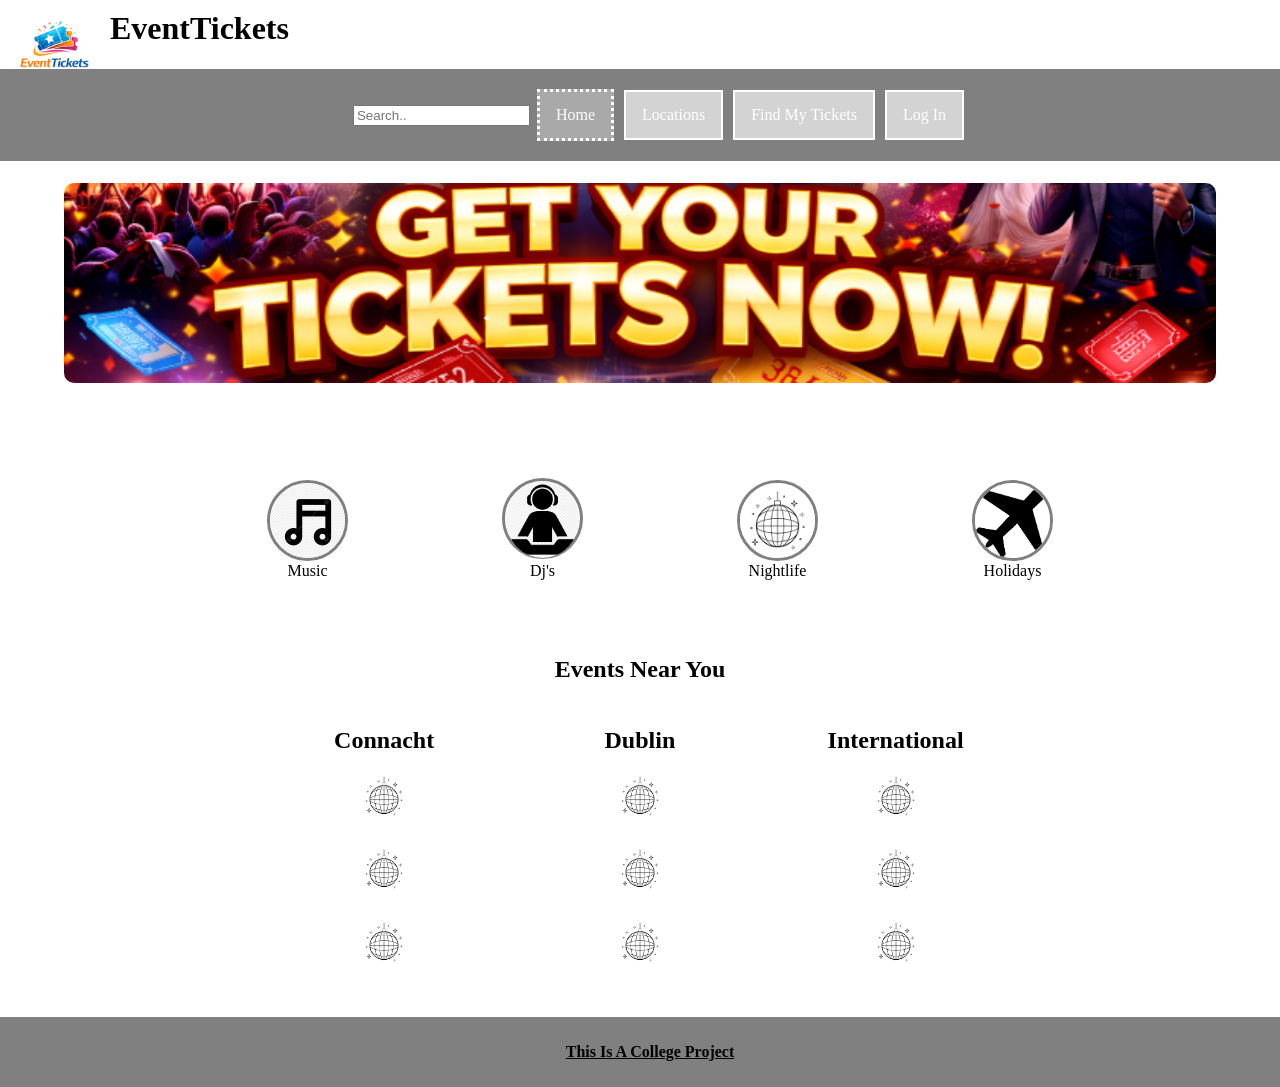
<file: index.html>
<!DOCTYPE html>
<html lang="en">
<head>
    <meta charset="UTF-8">
    <meta name="viewport" content="width=device-width, initial-scale=1.0">
    <meta name="description" content="boilerplate of simple webpage, use as default template for HTML5 structure">
    <meta name="keywords" content="boilerplate, section, footer">
    <title>index</title>
    <link rel="stylesheet" href="cssFiles/mainStyle.css">
</head>
<body>
    <!-- Header section-->
    <header>
        <img class="logo" src="images/logobackground.png" alt="logo" width="110">
        <h1>EventTickets</h1>
    </header>
    <section>
        <nav>
            <!--Buttons to navigate to each part the webpage-->
            
        <ul>
            <!--Search bar(work in progress)-->
            <input type="text" placeholder="Search..">
            <li><a href="index.html" class="active">Home</a></li>
             <li><a href="locations.html">Locations</a></li>
              <li><a href="video.html" >Find My Tickets</a></li>
               <li><a href="audio.html" >Log In</a></li>

        </ul>
        </nav>
    </section>
<main>
    <section>
        <!--Main advertising img-->
        <img style="float: center; width: 90%; height: 200px; border-radius: 10px;" src="images/frongPage.png" alt="logo" width="50%">
        <ol>
            <!--links to specific topics e.g. music, nightlife ect-->
         <li><a href="music.html"><img style="float: center; border-radius: 50% "  src="images/musicSymbol.jpg" alt="music" width="75px"></a>Music</li>
             <li><a href="djs.html"><img style="float: center; border-radius: 50% "  src="images/dj.png" alt="music" width="73px"></a>Dj's</li>
              <li><a href="nightlife.html" ><img style="float: center; border-radius: 50% "  src="images/disco.png" alt="music" width="75px"></a>Nightlife</li>
              <li><a href="holidays.html"><img style="float: center; border-radius: 50% "  src="images/plane.png" alt="music" width="75px"></a>Holidays</li>
        </ol>
    </section>
</main>
    <section>
        <h2>Events Near You</h2>
        <!--Table will be below-->
        <section>
            <table>
                <thead>  
                    <tr>
                        <th><!-- Intentionally Blank --></th>
                        <th>Connacht</th>
                        <th>Dublin</th>
                        <th>International</th>
                    <tr>
                </thead>
                <tbody>
                    <tr>
                        <th> <!-- Intentionally Blank --></th>
                        <td><img src="images/disco.png" alt="tester" width="50px"></td>
                        <td><img src="images/disco.png" alt="tester" width="50px"></td>
                        <td><img src="images/disco.png" alt="tester" width="50px"></td>
                      </tr>
                      <tr>
                        <th> <!-- Intentionally Blank --></th>
                        <td><img src="images/disco.png" alt="tester" width="50px"></td>
                        <td><img src="images/disco.png" alt="tester" width="50px"></td>
                        <td><img src="images/disco.png" alt="tester" width="50px"></td>
                      </tr>
                      <tr>
                        <th><!-- Intentionally Blank --></th>
                        <td><img src="images/disco.png" alt="tester" width="50px"></td>
                        <td ><img src="images/disco.png" alt="tester" width="50px"></td>
                        <td><img src="images/disco.png" alt="tester" width="50px"></td>
                       
                </tbody>
               
                </table>
                </section>
    </section>
<footer>
    <p><b><u>This Is A College Project</u></b></p>
</footer>
</body>
</html>
</file>
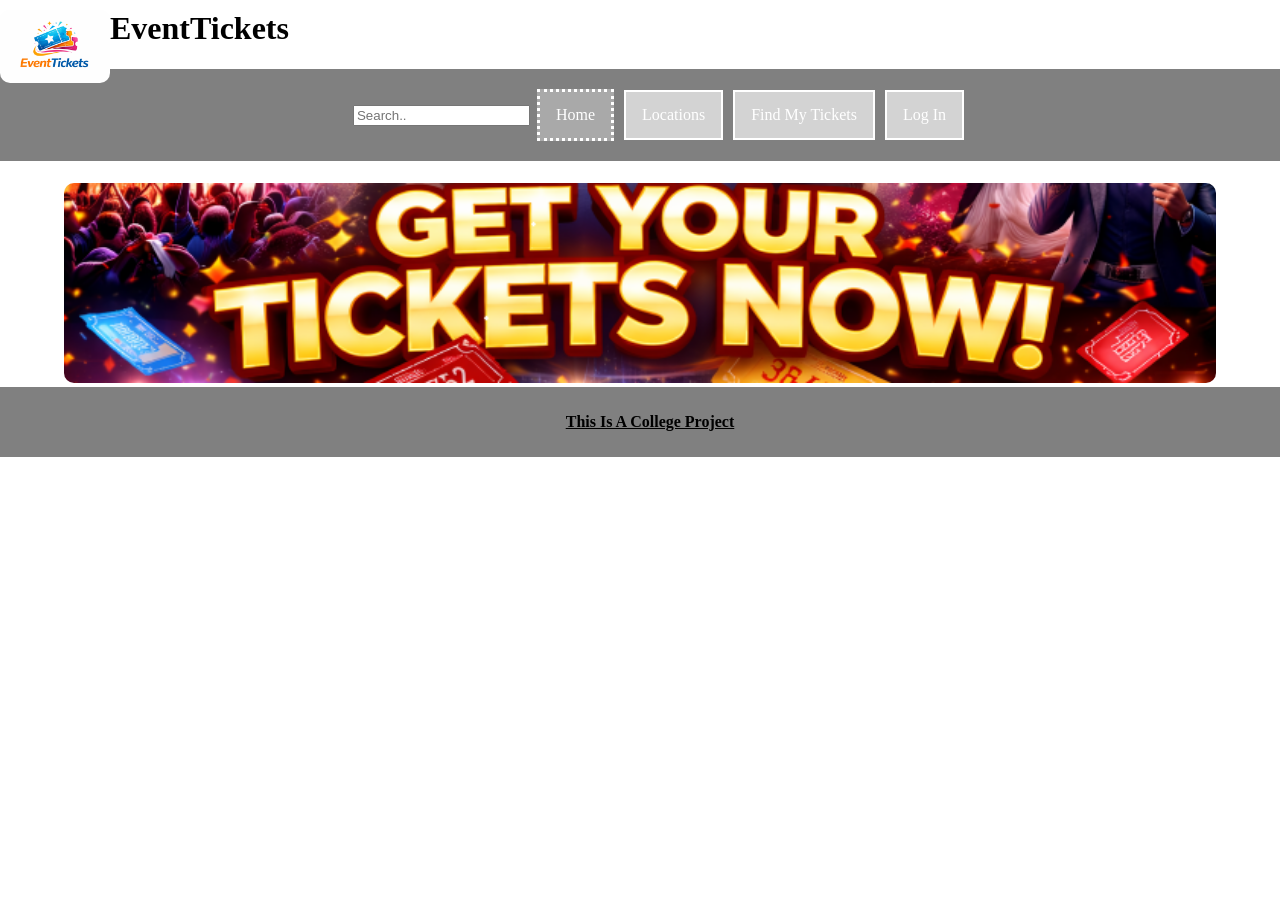
<file: djs.html>
<!DOCTYPE html>
<html lang="en">
<head>
    <meta charset="UTF-8">
    <meta name="viewport" content="width=device-width, initial-scale=1.0">
    <meta name="description" content="boilerplate of simple webpage, use as default template for HTML5 structure">
    <meta name="keywords" content="boilerplate, section, footer">
    <title>Music</title>
    <link rel="stylesheet" href="cssFiles/mainStyle.css">
</head>
<body>
    <!-- Header section-->
    <header>
        <img style="float: left; margin-left: 10px 10px; border-radius: 10px;" src="images/logo.png" alt="logo" width="110">
        <h1>EventTickets</h1>
    <section>
        <nav>
            <!--Buttons to navigate to each part the webpage-->
            
        <ul>
            <!--Search bar(work in progress)-->
            <input type="text" placeholder="Search..">
            <li><a href="index.html" class="active">Home</a></li>
             <li><a href="music.html">Locations</a></li>
              <li><a href="video.html" >Find My Tickets</a></li>
               <li><a href="audio.html" >Log In</a></li>

        </ul>
        </nav>
    </section>
    </header>
<main>
    <section>
        <!--Main advertising img-->
        <img style="float: center; width: 90%; height: 200px; border-radius: 10px;" src="images/frongPage.png" alt="logo" width="50%">
    </section>
</main>
<footer>
    <p><b><u>This Is A College Project</u></b></p>
</footer>
</body>
</html>
</file>
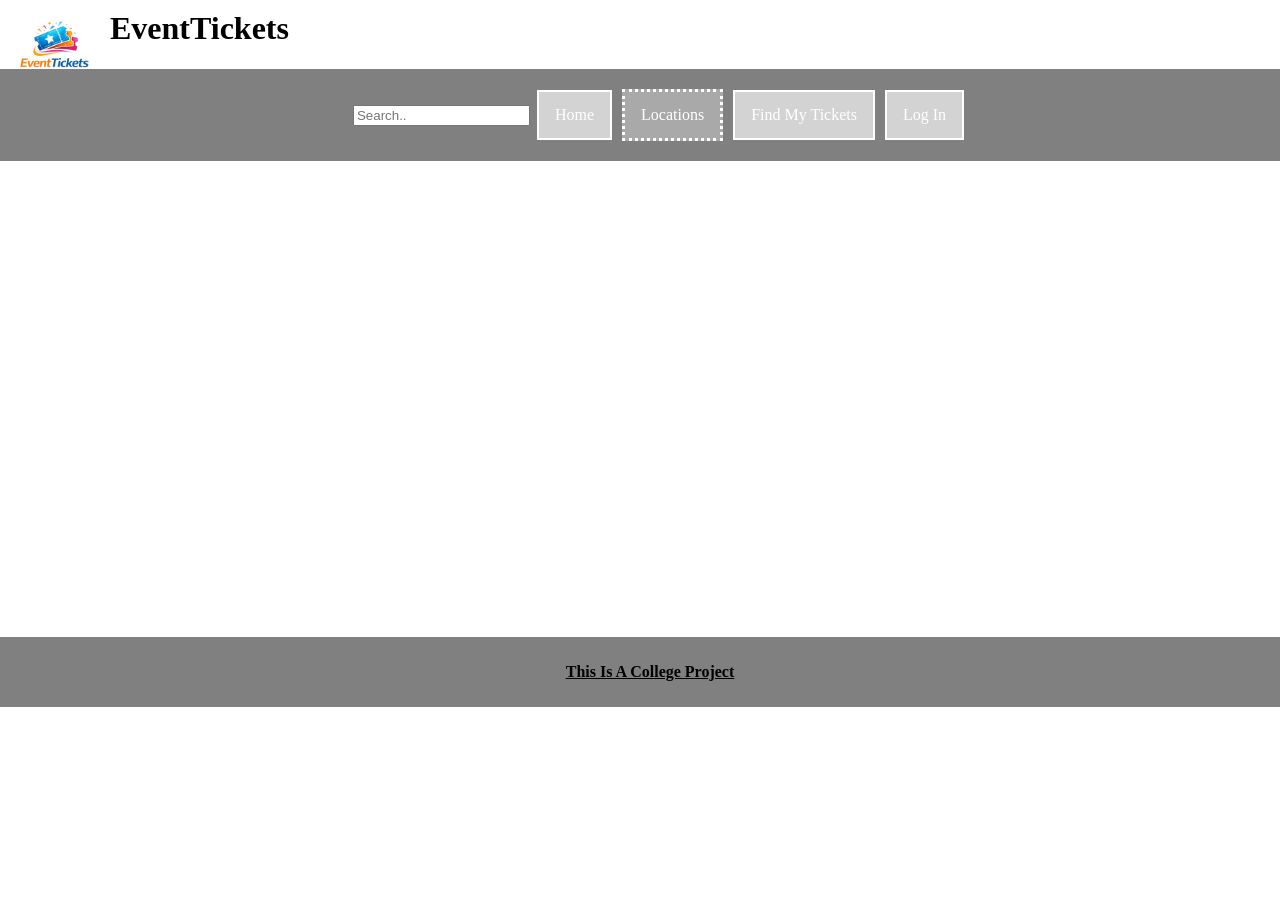
<file: locations.html>
<!DOCTYPE html>
<html lang="en">
<head>
    <meta charset="UTF-8">
    <meta name="viewport" content="width=device-width, initial-scale=1.0">
    <meta name="description" content="boilerplate of simple webpage, use as default template for HTML5 structure">
    <meta name="keywords" content="boilerplate, section, footer">
    <title>Locations</title>
    <link rel="stylesheet" href="cssFiles/mainStyle.css">
</head>
<body>
    <!-- Header section-->
    <header>
        <img class="logo" src="images/logobackground.png" alt="logo" width="110">
        <h1>EventTickets</h1>
    </header>
    <section>
        <nav>
            <!--Buttons to navigate to each part the webpage-->
            
        <ul>
            <!--Search bar(work in progress)-->
            <input type="text" placeholder="Search..">
            <li><a href="index.html">Home</a></li>
             <li><a href="locations.html"class="active">Locations</a></li>
              <li><a href="video.html" >Find My Tickets</a></li>
               <li><a href="audio.html" >Log In</a></li>

        </ul>
        </nav>
    </section>
<main>
    <iframe
  src="https://www.google.com/maps/embed?pb=..."
  width="600"
  height="450"
  style="border:0;"
  allowfullscreen=""
  loading="lazy"> <!--only loads when user scrolls near-->

</iframe>
</main>
<footer>
    <p><b><u>This Is A College Project</u></b></p>
</footer>
</body>
</html>
</file>
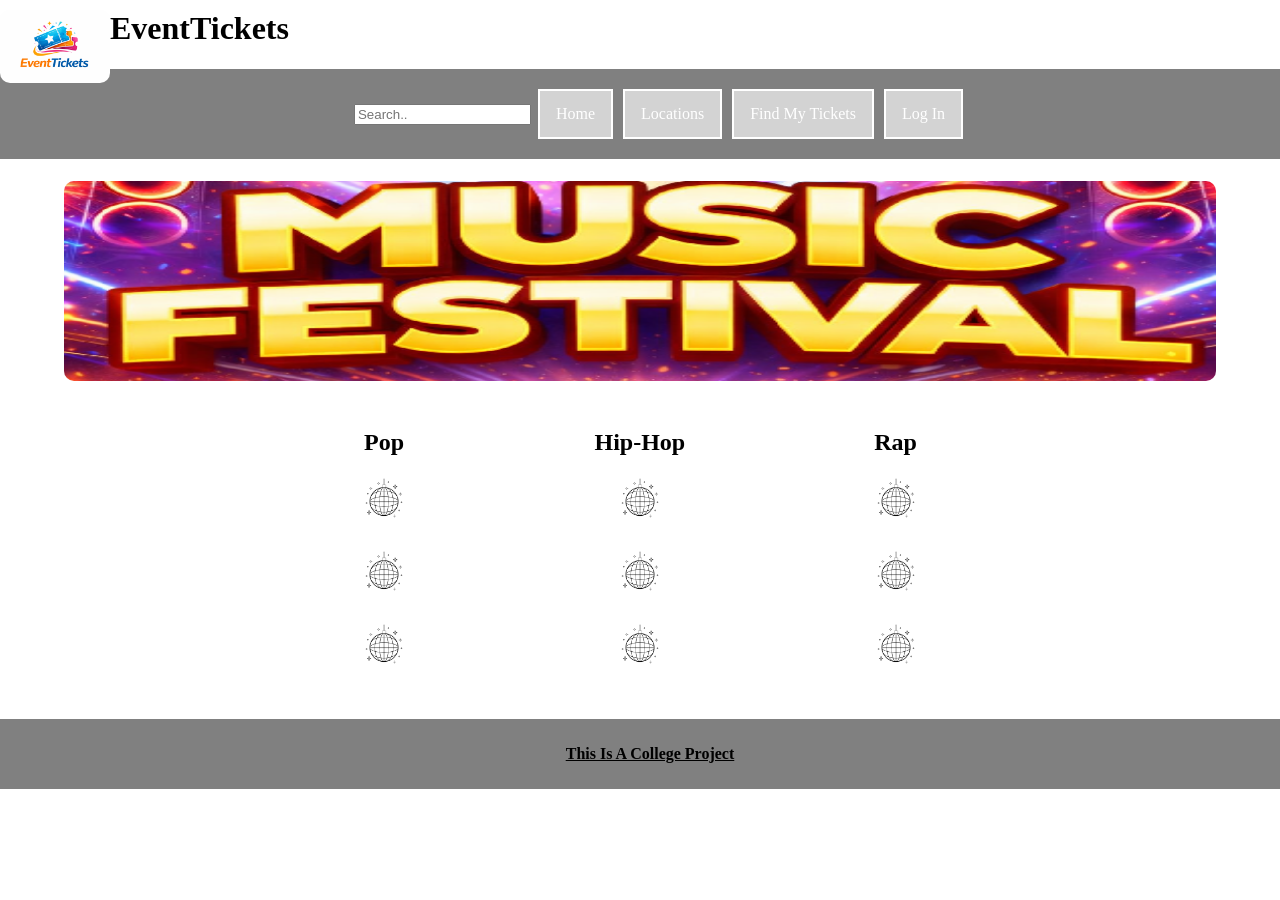
<file: music.html>
<!DOCTYPE html>
<html lang="en">
<head>
    <meta charset="UTF-8">
    <meta name="viewport" content="width=device-width, initial-scale=1.0">
    <meta name="description" content="boilerplate of simple webpage, use as default template for HTML5 structure">
    <meta name="keywords" content="boilerplate, section, footer">
    <title>Music</title>
    <link rel="stylesheet" href="cssFiles/mainStyle.css">
</head>
<body>
    <!-- Header section-->
    <header>
        <img style="float: left; margin-left: 10px 10px; border-radius: 10px;" src="images/logo.png" alt="logo" width="110">
        <h1>EventTickets</h1>
    <section>
        <nav>
            <!--Buttons to navigate to each part the webpage-->
            
        <ul>
            <!--Search bar(work in progress)-->
            <input type="text" placeholder="Search..">
            <li><a href="index.html">Home</a></li>
             <li><a href="locations.html">Locations</a></li>
              <li><a href="video.html" >Find My Tickets</a></li>
               <li><a href="audio.html" >Log In</a></li>

        </ul>
        </nav>
    </section>
    </header>
<main>
    <section>
        <!--Main advertising img-->
        <img style="float: center; width: 90%; height: 200px; border-radius: 10px;" src="images/musicPage.png" alt="logo" width="50%">
    </section>
</main>
<section>
            <section>
            <table>
                <thead>  
                    <tr>
                        <th><!-- Intentionally Blank --></th>
                        <th>Pop</th>
                        <th>Hip-Hop</th>
                        <th>Rap</th>
                    <tr>
                </thead>
                <tbody>
                    <tr>
                        <th><!-- Intentionally Blank --></th>
                        <td><img src="images/disco.png" alt="tester" width="50px"></td>
                        <td><img src="images/disco.png" alt="tester" width="50px"></td>
                        <td><img src="images/disco.png" alt="tester" width="50px"></td>
                      </tr>
                      <tr>
                        <th><!-- Intentionally Blank --></th>
                        <td><img src="images/disco.png" alt="tester" width="50px"></td>
                        <td><img src="images/disco.png" alt="tester" width="50px"></td>
                        <td><img src="images/disco.png" alt="tester" width="50px"></td>
                      </tr>
                      <tr>
                        <th><!-- Intentionally Blank --></th>
                        <td><img src="images/disco.png" alt="tester" width="50px"></td>
                        <td ><img src="images/disco.png" alt="tester" width="50px"></td>
                        <td><img src="images/disco.png" alt="tester" width="50px"></td>
                       
                </tbody>
               
                </table>
                </section>
    </section>
<footer>
    <p><b><u>This Is A College Project</u></b></p>
</footer>
</body>
</html>
</file>
<file: cssFiles/mainStyle.css>
body {
    margin: 0px;
}


.logo{
  float: left;
  margin: 0px;
}

h1{
  margin: 10px 10px;
}
nav {
  list-style-type: none;
  margin-top: 22px;
  margin-bottom: 22px;
  padding: 1px;
  background-color: gray;
  text-align: center;
  text-decoration: none;
}
/* Style the search box inside the navigation bar */
/*work in progress*/
.topnav input[type=text] {
  color: green;
  float: left;
  padding: 6px;
  border: none;
  font-size: 17px;
}

/*work in progress*/
ul li {
  border-radius: 0%;
  border: solid gray;
  display: inline-block;
  background-color: lightgrey;
}

ul li a {
  border-radius: 0%;
  border: 2px solid white;
  display: block;
  color: white;
  padding: 14px 16px;
  text-decoration: none;
}

ul li a:hover {
   border-radius: 20%;
   border: 2px solid black;
   background-color: black;  /* changes color of list ur hovering over*/
}

ul li a.active {
    background-color: darkgray;
    color: white;
    border: 3px dotted white;
}
main section{
  text-align: center;

/*specific topic links*/
}
ol li{
  margin: 75px;
  border-radius: 50%;
  width: 75px;
  height: 75px;
  border: solid gray;
  display: inline-block;
  background-color: white;

}
ol li a {
  color: black;
  text-decoration: none;
}
ol li a:hover {
  border-radius: 50%;
  background-color: gray;
}

h2{
  text-align: center;
}

table {

    width:80%;
    border :1px solid white;
    border-collapse: collapse;
    font-size:x-large;
    text-align: center;
    vertical-align: middle;
    padding :2px;
    margin-top: 35px;
    margin-bottom: 35px;
}

th,td {
    border: 1px solid white;
    text-align: center;
    padding: 8px;
}

thead th {
  width: 25%;
}

.cell-highlight {
  background-color: gold;
  font-weight: bold;
}

.colour_tab
{
    color:black;
}
iframe{
  text-align: center;
}
/*Footer design*/
footer{
    text-align: center;
    position:bottom ;
    bottom:0px;
    margin: 0px;
    width: 100%;
    height: 50px;
    border: 10px solid gray;
    background-color: gray;
}
</file>
